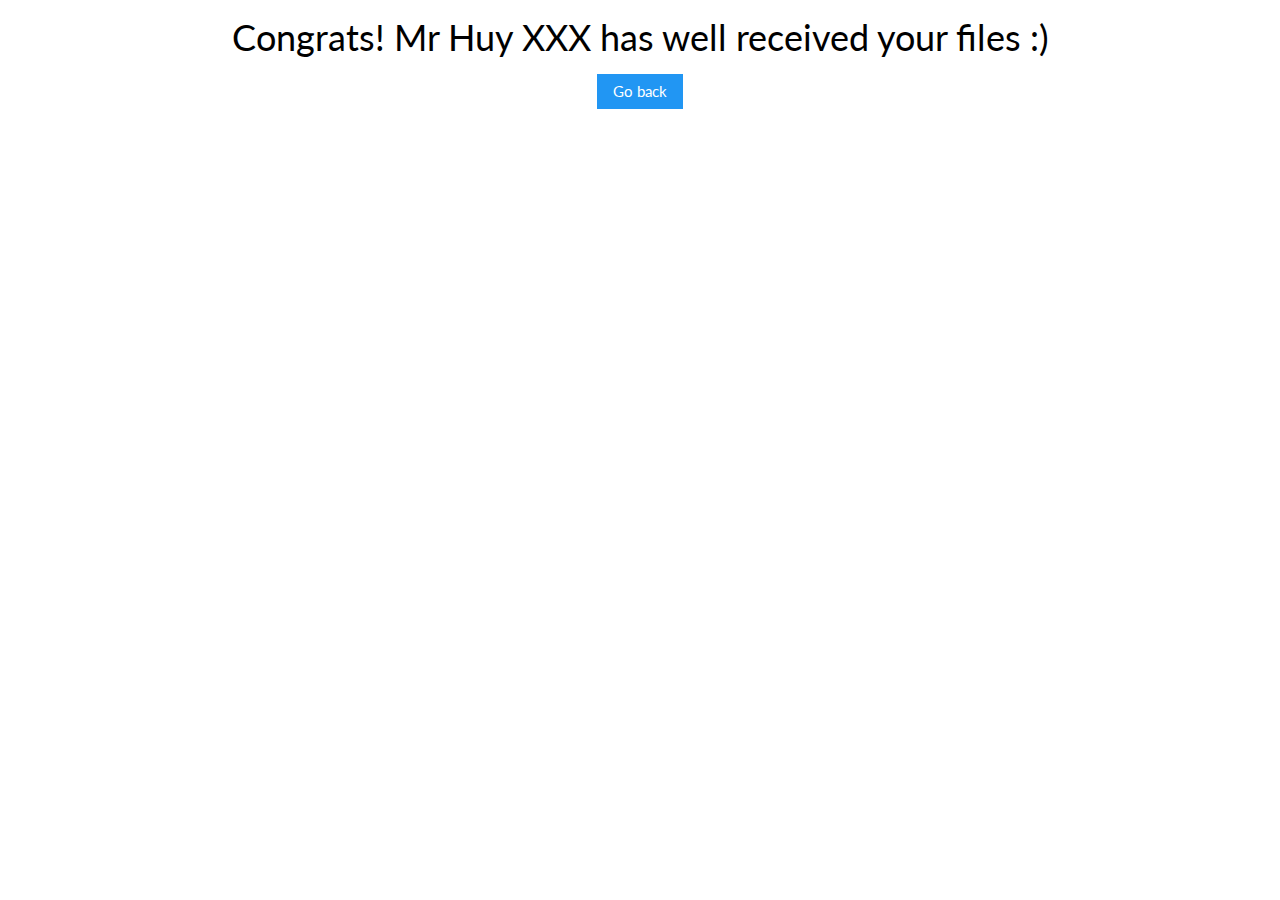
<file: templates/upload complete.html>
<!DOCTYPE html>
<html lang="en">
<head>
    <meta charset="UTF-8">
    <title>File uploaded</title>
    <meta name="viewport" content="width=device-width, initial-scale=1">
    <link rel="stylesheet" href="/static/mycss.css">
    <link href='https://fonts.googleapis.com/css?family=Lato:400,900' rel='stylesheet' type='text/css'>
    <style>
    .w3-lato {
      font-family: 'Lato', sans-serif;
    }
    .rightAbsolute {
        position: absolute;
        right: 0%;
    }

    .botRelative {
        position: relative;
        bottom: 0%;
        width: 100%;
    }

    .topRelative {
        position: relative;
        top: 0%;
        width: 100%;
    }

    .center-alignment {
        text-align: center;
    }
    </style>
</head>

<body class="w3-lato">
<h1 class="w3-lato center-alignment" style="align-content: center;">Congrats! Mr Huy XXX has well received your files :)</h1>
<div class="center-alignment">
    <button class="w3-btn w3-blue w3-lato center-alignment" onclick="goBack()">Go back</button>

    <script>
    function goBack() {
        window.history.back();
    }
    </script>
</div>
</body>
</html>
</file>
<file: static/mycss.css>
/* W3.CSS 2.52 by Jan Egil and Borge Refsnes. Do not remove this line */
*{-webkit-box-sizing:border-box;-moz-box-sizing:border-box;box-sizing:border-box}
/* Extract from normalize.css by Nicolas Gallagher and Jonathan Neal git.io/normalize */
html{-ms-text-size-adjust:100%;-webkit-text-size-adjust:100%}body{margin:0}
article,aside,details,figcaption,figure,footer,header,hgroup,main,menu,nav,section,summary{display:block}
audio,canvas,video{display:inline-block;vertical-align:baseline}
audio:not([controls]){display:none;height:0}
[hidden],template{display:none}
a{background-color:transparent}
a:active,a:hover{outline:0}abbr[title]{border-bottom:1px dotted}
b,strong,optgroup{font-weight:bold}dfn{font-style:italic}
mark{background:#ff0;color:#000}small{font-size:80%}
sub,sup{font-size:75%;line-height:0;position:relative;vertical-align:baseline}
sup{top:-0.5em}sub{bottom:-0.25em}
img{border:0}svg:not(:root){overflow:hidden}figure{margin:1em 40px}
hr{-moz-box-sizing:content-box;box-sizing:content-box}
code,kbd,pre,samp{font-family:monospace,monospace;font-size:1em}
button,input,optgroup,select,textarea{color:inherit;font:inherit;margin:0}
button{overflow:visible}button,select{text-transform:none}
button,html input[type=button],input[type=reset],input[type=submit]{-webkit-appearance:button;cursor:pointer}
button[disabled],html input[disabled]{cursor:default}
button::-moz-focus-inner,input::-moz-focus-inner{border:0;padding:0}
input[type=checkbox],input[type=radio]{padding:0}
input[type=number]::-webkit-inner-spin-button,input[type=number]::-webkit-outer-spin-button{height:auto}
input[type=search]{box-sizing:content-box;-webkit-appearance:textfield;-moz-box-sizing:content-box;-webkit-box-sizing:content-box}
input[type=search]::-webkit-search-cancel-button,input[type=search]::-webkit-search-decoration{-webkit-appearance:none}
fieldset{border:1px solid #c0c0c0;margin:0 2px;padding:.35em .625em .75em}
legend{border:0;padding:0}pre,textarea{overflow:auto}
/*End extract from normalize.css*/
html,body{font-family:Verdana,sans-serif;font-size:15px;line-height:1.5}
html{overflow-x:hidden}
h1,h2,h3,h4,h5,h6,.w3-slim,.w3-wide{font-family:"Segoe UI",Arial,sans-serif}
h1{font-size:36px}h2{font-size:30px}h3{font-size:24px}h4{font-size:20px}h5{font-size:18px}h6{font-size:16px}
.w3-serif{font-family:"Times New Roman",Times,serif}
h1,h2,h3,h4,h5,h6{font-weight:400;margin:10px 0}
.w3-wide{letter-spacing:4px}
h1 a,h2 a,h3 a,h4 a,h5 a,h6 a{font-weight:inherit}
hr{height:0;border:0;border-top:1px solid #eee;margin:20px 0}
img{margin-bottom:-5px}
a{color:inherit}
table{border-collapse:collapse;border-spacing:0;width:100%;display:table}
table,th,td{border:none}
.w3-table-all{border:1px solid #ccc}
.w3-bordered tr,.w3-table-all tr{border-bottom:1px solid #ddd}
.w3-striped tbody tr:nth-child(even){background-color:#f1f1f1}
.w3-table-all tr:nth-child(odd){background-color:#fff}
.w3-table-all tr:nth-child(even){background-color:#f1f1f1}
.w3-hoverable tbody tr:hover,.w3-ul.w3-hoverable li:hover{background-color:#ccc}
.w3-centered tr th,.w3-centered tr td{text-align:center}
.w3-table td,.w3-table th,.w3-table-all td,.w3-table-all th{padding:6px 8px;display:table-cell;text-align:left;vertical-align:top}
.w3-table th:first-child,.w3-table td:first-child,.w3-table-all th:first-child,.w3-table-all td:first-child{padding-left:16px}
.w3-btn,.w3-btn-block{border:none;display:inline-block;outline:0;padding:6px 16px;vertical-align:middle;overflow:hidden;text-decoration:none!important;color:#fff;background-color:#000;text-align:center;cursor:pointer;white-space:nowrap}
.w3-btn.w3-disabled,.w3-btn-block.w3-disabled,.w3-btn-floating.w3-disabled,.w3-btn:disabled,.w3-btn-floating:disabled,.w3-btn-floating-large.w3-disabled,.w3-btn-floating-large:disabled{cursor:not-allowed;opacity:0.3}
.w3-btn.w3-disabled *,.w3-btn-block.w3-disabled,.w3-btn-floating.w3-disabled *,.w3-btn:disabled *,.w3-btn-floating:disabled *{pointer-events:none}
.w3-btn.w3-disabled:hover,.w3-btn-block.w3-disabled:hover,.w3-btn:disabled:hover,.w3-btn-floating.w3-disabled:hover,.w3-btn-floating:disabled:hover,
.w3-btn-floating-large.w3-disabled:hover,.w3-btn-floating-large:disabled:hover{box-shadow:none}
.w3-btn:hover,.w3-btn-block:hover,.w3-btn-floating:hover,.w3-btn-floating-large:hover{box-shadow:0 8px 16px 0 rgba(0,0,0,0.2),0 6px 20px 0 rgba(0,0,0,0.19)}
.w3-btn-block{width:100%}
.w3-btn,.w3-btn-floating,.w3-btn-floating-large,.w3-closenav,.w3-opennav{-webkit-touch-callout:none;-webkit-user-select:none;-khtml-user-select:none;-moz-user-select:none;-ms-user-select:none;user-select:none}
.w3-btn-floating,.w3-btn-floating-large{display:inline-block;text-align:center;color:#fff;background-color:#000;position:relative;overflow:hidden;z-index:1;padding:0;border-radius:50%;cursor:pointer;font-size:24px}
.w3-btn-floating{width:40px;height:40px;line-height:40px}
.w3-btn-floating-large{width:56px;height:56px;line-height:56px}
.w3-btn-group .w3-btn{float:left}
.w3-btn.w3-ripple{position:relative}
.w3-ripple:after{content:"";background:#90EE90;display:block;position:absolute;padding-top:300%;padding-left:350%;margin-left:-20px!important;margin-top:-120%;opacity:0;transition:.8s}
.w3-ripple:active:after{padding:0;margin:0;opacity:1;transition:0s}
.w3-badge,.w3-tag,.w3-sign{background-color:#000;color:#fff;display:inline-block;padding-left:8px;padding-right:8px;font-weight:bold;text-align:center}
.w3-badge{border-radius:50%}
ul.w3-ul{list-style-type:none;padding:0;margin:0}
ul.w3-ul li{padding:6px 2px 6px 16px;border-bottom:1px solid #ddd}
ul.w3-ul li:last-child{border-bottom:none}
.w3-image,.w3-tooltip,.w3-display-container{position:relative}
img.w3-image,.w3-image img{max-width:100%;height:auto}
.w3-image .w3-title{position:absolute;bottom:8px;left:16px;color:#fff;font-size:20px}
.w3-fluid{max-width:100%;height:auto}
.w3-tooltip .w3-text{display:none}
.w3-tooltip:hover .w3-text{display:inline-block}
.w3-navbar{list-style-type:none;margin:0;padding:0;overflow:hidden}
.w3-navbar li{float:left}.w3-navbar li a{display:block;padding:8px 16px}.w3-navbar li a:hover{color:#000;background-color:#ccc}
.w3-navbar .w3-dropdown-hover,.w3-navbar .w3-dropdown-click{position:static}
.w3-navbar .w3-dropdown-hover:hover,.w3-navbar .w3-dropdown-hover:first-child,.w3-navbar .w3-dropdown-click:hover{background-color:#ccc;color:#000}
.w3-navbar a,.w3-topnav a,.w3-sidenav a,.w3-dropnav a,.w3-dropdown-content a,.w3-accordion-content a{text-decoration:none!important}
.w3-navbar .w3-opennav.w3-right{float:right!important}
.w3-topnav{padding:8px 8px}
.w3-topnav a{padding:0 8px;border-bottom:3px solid transparent;-webkit-transition:border-bottom .3s;transition:border-bottom .3s}
.w3-topnav a:hover{border-bottom:3px solid #fff}
.w3-topnav .w3-dropdown-hover a{border-bottom:0}
.w3-opennav,.w3-closenav{color:inherit}
.w3-opennav:hover,.w3-closenav:hover{cursor:pointer;opacity:0.8}
.w3-btn,.w3-btn-floating,.w3-btn-floating-large,.w3-btn-block,.w3-hover-shadow,.w3-hover-opacity,
.w3-navbar a,.w3-sidenav a,.w3-dropnav a,.w3-pagination li a,.w3-hoverable tbody tr,.w3-hoverable li,.w3-accordion-content a,.w3-dropdown-content a,.w3-dropdown-click:hover,.w3-dropdown-hover:hover,.w3-opennav,.w3-closenav,.w3-closebtn,
.w3-hover-amber,.w3-hover-aqua,.w3-hover-blue,.w3-hover-light-blue,.w3-hover-brown,.w3-hover-cyan,.w3-hover-blue-grey,.w3-hover-green,.w3-hover-light-green,.w3-hover-indigo,.w3-hover-khaki,.w3-hover-lime,.w3-hover-orange,.w3-hover-deep-orange,.w3-hover-pink,
.w3-hover-purple,.w3-hover-deep-purple,.w3-hover-red,.w3-hover-sand,.w3-hover-teal,.w3-hover-yellow,.w3-hover-white,.w3-hover-black,.w3-hover-grey,.w3-hover-light-grey,.w3-hover-dark-grey,.w3-hover-text-amber,.w3-hover-text-aqua,.w3-hover-text-blue,.w3-hover-text-light-blue,
.w3-hover-text-brown,.w3-hover-text-cyan,.w3-hover-text-blue-grey,.w3-hover-text-green,.w3-hover-text-light-green,.w3-hover-text-indigo,.w3-hover-text-khaki,.w3-hover-text-lime,.w3-hover-text-orange,.w3-hover-text-deep-orange,.w3-hover-text-pink,.w3-hover-text-purple,
.w3-hover-text-deep-purple,.w3-hover-text-red,.w3-hover-text-sand,.w3-hover-text-teal,.w3-hover-text-yellow,.w3-hover-text-white,.w3-hover-text-black,.w3-hover-text-grey,.w3-hover-text-light-grey,.w3-hover-text-dark-grey
{-webkit-transition:background-color .3s,color .15s,box-shadow .3s,opacity 0.3s;transition:background-color .3s,color .15s,box-shadow .3s,opacity 0.3s}
.w3-sidenav{height:100%;width:200px;background-color:#fff;position:fixed!important;z-index:1;overflow:auto}
.w3-sidenav a{padding:4px 2px 4px 16px}
.w3-sidenav a:hover{background-color:#ccc}
.w3-sidenav a,.w3-dropnav a{display:block}
.w3-sidenav .w3-dropdown-hover:hover,.w3-sidenav .w3-dropdown-hover:first-child,.w3-sidenav .w3-dropdown-click:hover{background-color:#ccc;color:#000}
.w3-sidenav .w3-dropdown-hover,.w3-sidenav .w3-dropdown-click {width:100%}.w3-sidenav .w3-dropdown-hover .w3-dropdown-content,.w3-sidenav .w3-dropdown-click .w3-dropdown-content{min-width:100%}
.w3-main,#main{transition:margin-left .4s}
.w3-dropnav{background-color:#fff}
.w3-dropnav a:hover{text-decoration:underline!important}
.w3-modal{z-index:3;display:none;padding-top:100px;position:fixed;left:0;top:0;width:100%;height:100%;overflow:auto;background-color:rgb(0,0,0);background-color:rgba(0,0,0,0.4)}
.w3-modal-content{margin:auto;background-color:#fff;position:relative;padding:0;outline:0;width:600px}.w3-closebtn{text-decoration:none;float:right;font-size:24px;font-weight:bold;color:inherit}
.w3-closebtn:hover,.w3-closebtn:focus{color:#000;text-decoration:none;cursor:pointer}
.w3-pagination{display:inline-block;padding:0;margin:0}
.w3-pagination li{display:inline}
.w3-pagination li a{text-decoration:none;color:#000;float:left;padding:8px 16px}
.w3-pagination li a:hover,.w3-pagination li a:focus{background-color:#ccc}
.w3-input-group,.w3-group{margin-top:24px;margin-bottom:24px}
.w3-input{padding:8px;display:block;border:none;border-bottom:1px solid #808080;width:100%}
.w3-label{color:#009688}
.w3-input:not(:valid)~.w3-validate{color:#f44336}
.w3-select{padding:4px 0;width:100%;color:#000;border:1px solid transparent;border-bottom:1px solid #009688}
.w3-select select:focus{color:#000;border:1px solid #009688}.w3-select option[disabled]{color:#009688}
.w3-dropdown-click,.w3-dropdown-hover{position:relative;display:inline-block;cursor:pointer}
.w3-dropdown-hover:hover .w3-dropdown-content{display:block;z-index:1}
.w3-dropdown-content{cursor:auto;color:#000;background-color:#fff;display:none;position:absolute;min-width:160px;margin:0;padding:0}
.w3-dropdown-content a{padding:6px 16px;display:block}
.w3-dropdown-content a:hover{background-color:#ccc}
.w3-accordion {width:100%;cursor:pointer}
.w3-accordion-content{cursor:auto;display:none;position:relative;width:100%;margin:0;padding:0}
.w3-accordion-content a{padding:6px 16px;display:block}
.w3-accordion-content a:hover{background-color:#ccc}
.w3-progress-container{width:100%;height:1.5em;position:relative;background-color:#f1f1f1}
.w3-progressbar{background-color:#757575;height:100%;position:absolute;line-height:inherit}
input[type=checkbox].w3-check,input[type=radio].w3-radio{width:24px;height:24px;position:relative;top:6px}
input[type=checkbox].w3-check:checked+.w3-validate,input[type=radio].w3-radio:checked+.w3-validate{color:#009688}
input[type=checkbox].w3-check:disabled+.w3-validate,input[type=radio].w3-radio:disabled+.w3-validate{color:#aaa}
.w3-responsive{overflow-x:auto}
.w3-container:after,.w3-row:after,.w3-row-padding:after,.w3-topnav:after,.w3-clear:after,.w3-btn-group:before,.w3-btn-group:after
{content:"";display:table;clear:both}
.w3-col,.w3-half,.w3-third,.w3-twothird,.w3-threequarter,.w3-quarter{float:left;width:100%}
.w3-col.s1{width:8.33333%}
.w3-col.s2{width:16.66666%}
.w3-col.s3{width:24.99999%}
.w3-col.s4{width:33.33333%}
.w3-col.s5{width:41.66666%}
.w3-col.s6{width:49.99999%}
.w3-col.s7{width:58.33333%}
.w3-col.s8{width:66.66666%}
.w3-col.s9{width:74.99999%}
.w3-col.s10{width:83.33333%}
.w3-col.s11{width:91.66666%}
.w3-col.s12,.w3-half,.w3-third,.w3-twothird,.w3-threequarter,.w3-quarter{width:99.99999%}
@media only screen and (min-width:601px){
.w3-col.m1{width:8.33333%}
.w3-col.m2{width:16.66666%}
.w3-col.m3,.w3-quarter{width:24.99999%}
.w3-col.m4,.w3-third{width:33.33333%}
.w3-col.m5{width:41.66666%}
.w3-col.m6,.w3-half{width:49.99999%}
.w3-col.m7{width:58.33333%}
.w3-col.m8,.w3-twothird{width:66.66666%}
.w3-col.m9,.w3-threequarter{width:74.99999%}
.w3-col.m10{width:83.33333%}
.w3-col.m11{width:91.66666%}
.w3-col.m12{width:99.99999%}}
@media only screen and (min-width:993px){
.w3-col.l1{width:8.33333%}
.w3-col.l2{width:16.66666%}
.w3-col.l3,.w3-quarter{width:24.99999%}
.w3-col.l4,.w3-third{width:33.33333%}
.w3-col.l5{width:41.66666%}
.w3-col.l6,.w3-half{width:49.99999%}
.w3-col.l7{width:58.33333%}
.w3-col.l8,.w3-twothird{width:66.66666%}
.w3-col.l9,.w3-threequarter{width:74.99999%}
.w3-col.l10{width:83.33333%}
.w3-col.l11{width:91.66666%}
.w3-col.l12{width:99.99999%}}
.w3-content{max-width:980px;margin:auto}
.w3-rest{overflow:hidden}
.w3-hide{display:none!important}.w3-show-block,.w3-show{display:block!important}.w3-show-inline-block{display:inline-block!important}
@media (max-width:600px){.w3-modal-content{margin:0 10px;width:auto!important}.w3-modal{padding-top:30px}}
@media (max-width:768px){.w3-modal-content{width:500px}.w3-modal{padding-top:50px}}
@media (min-width:993px){.w3-modal-content{width:900px}}
@media screen and (max-width:600px){.w3-topnav a{display:block}.w3-navbar li:not(.w3-opennav){float:none;width:100%!important}.w3-navbar li.w3-right{float:none!important}}
@media screen and (max-width:600px){.w3-topnav .w3-dropdown-hover .w3-dropdown-content,.w3-navbar .w3-dropdown-click .w3-dropdown-content,.w3-navbar .w3-dropdown-hover .w3-dropdown-content{position:relative}}
@media screen and (max-width:600px){.w3-topnav,.w3-navbar{text-align:center}}
@media (max-width:600px){.w3-hide-small{display:none!important}}
@media (max-width:992px) and (min-width:601px){.w3-hide-medium{display:none!important}}
@media (min-width:993px){.w3-hide-large{display:none!important}}
@media screen and (max-width:992px){.w3-sidenav.w3-collapse{display:none}.w3-main{margin-left:0!important}}
@media screen and (min-width:992px){.w3-sidenav.w3-collapse{display:block!important}}
.w3-top,.w3-bottom{position:fixed;width:100%;z-index:1}.w3-top{top:0}.w3-bottom{bottom:0}
.w3-overlay{position:fixed;display:none;width:100%;height:100%;top:0;left:0;right:0;bottom:0;background-color:rgba(0,0,0,0.5);z-index:2}
.w3-left{float:left!important}.w3-right{float:right!important}
.w3-tiny{font-size:10px!important}.w3-small{font-size:12px!important}
.w3-medium{font-size:15px!important}
.w3-large{font-size:18px!important}
.w3-xlarge{font-size:24px!important}
.w3-xxlarge{font-size:36px!important}
.w3-xxxlarge{font-size:48px!important}
.w3-jumbo{font-size:64px!important}
.w3-vertical{word-break:break-all;line-height:1;text-align:center;width:0.6em}
.w3-left-align{text-align:left!important}.w3-right-align{text-align:right!important}
.w3-justify{text-align:justify!important}
.w3-center{text-align:center!important}
.w3-display-topleft{position:absolute;left:0;top:0}.w3-display-topright{position:absolute;right:0;top:0}
.w3-display-bottomleft{position:absolute;left:0;bottom:0}.w3-display-bottomright{position:absolute;right:0;bottom:0}
.w3-display-middle{position:absolute;left:0;bottom:50%;width:100%;text-align:center}
.w3-display-topmiddle{position:absolute;left:0;top:0;width:100%;text-align:center}.w3-display-bottommiddle{position:absolute;left:0;bottom:0;width:100%;text-align:center}
.w3-circle{border-radius:50%!important}
.w3-round-small{border-radius:2px!important}.w3-round,.w3-round-medium{border-radius:4px!important}
.w3-round-large{border-radius:8px!important}.w3-round-xlarge{border-radius:16px!important}
.w3-round-xxlarge{border-radius:32px!important}.w3-round-jumbo{border-radius:64px!important}
.w3-border-0{border:0!important}
.w3-border{border:1px solid #ccc!important}
.w3-border-top{border-top:1px solid #ccc!important}.w3-border-bottom{border-bottom:1px solid #ccc!important}
.w3-border-left{border-left:1px solid #ccc!important}.w3-border-right{border-right:1px solid #ccc!important}
.w3-margin{margin:16px!important}
.w3-margin-top{margin-top:16px!important}.w3-margin-bottom{margin-bottom:16px!important}
.w3-margin-left{margin-left:16px!important}.w3-margin-right{margin-right:16px!important}
.w3-section,.w3.paragraph{margin-top:16px!important;margin-bottom:16px!important}
/* Might be removed in a later version */
.w3-margin-0{margin:0!important}
.w3-margin-4{margin:4px!important}
.w3-margin-8{margin:8px!important}
.w3-margin-12{margin:12px!important}
.w3-margin-16{margin:16px!important}
.w3-margin-24{margin:24px!important}
.w3-margin-32{margin:32px!important}
.w3-margin-48{margin:48px!important}
.w3-margin-64{margin:64px!important}
.w3-padding-tiny{padding:2px 4px!important}
.w3-padding-small{padding:4px 8px!important}
.w3-padding-medium,.w3-padding,.w3-form{padding:8px 16px!important}
.w3-padding-large{padding:12px 24px!important}
.w3-padding-xlarge{padding:16px 32px!important}
.w3-padding-xxlarge{padding:24px 48px!important}
.w3-padding-jumbo{padding:32px 64px!important}
/* End remove */
.w3-padding-4,.w3-padding-hor-4{padding-top:4px!important;padding-bottom:4px!important}
.w3-padding-8,.w3-padding-hor-8{padding-top:8px!important;padding-bottom:8px!important}
.w3-padding-12,.w3-padding-hor-12{padding-top:12px!important;padding-bottom:12px!important}
.w3-padding-16,.w3-padding-hor-16{padding-top:16px!important;padding-bottom:16px!important}
.w3-padding-24,.w3-padding-hor-24{padding-top:24px!important;padding-bottom:24px!important}
.w3-padding-32,.w3-padding-hor-32{padding-top:32px!important;padding-bottom:32px!important}
.w3-padding-48,.w3-padding-hor-48{padding-top:48px!important;padding-bottom:48px!important}
.w3-padding-64,.w3-padding-hor-64{padding-top:64px!important;padding-bottom:64px!important}
.w3-padding-128,.w3-padding-hor-128{padding-top:128px!important;padding-bottom:128px!important}
.w3-padding-0{padding:0!important}
.w3-padding-ver-4{padding-left:4px!important;padding-right:4px!important}
.w3-padding-ver-8{padding-left:8px!important;padding-right:8px!important}
.w3-padding-ver-12{padding-left:12px!important;padding-right:12px!important}
.w3-padding-ver-16{padding-left:16px!important;padding-right:16px!important}
.w3-padding-ver-24{padding-left:24px!important;padding-right:24px!important}
.w3-padding-ver-32{padding-left:32px!important;padding-right:32px!important}
.w3-padding-ver-48{padding-left:48px!important;padding-right:48px!important}
.w3-padding-ver-64{padding-left:64px!important;padding-right:64px!important}
.w3-padding-top{padding-top:8px!important}.w3-padding-bottom{padding-bottom:8px!important}
.w3-padding-left{padding-left:16px!important}.w3-padding-right{padding-right:16px!important}
.w3-topbar{border-top:6px solid #ccc!important}.w3-bottombar{border-bottom:6px solid #ccc!important}
.w3-leftbar{border-left:6px solid #ccc!important}.w3-rightbar{border-right:6px solid #ccc!important}
.w3-row-padding,.w3-row-padding>.w3-half,.w3-row-padding>.w3-third,.w3-row-padding>.w3-twothird,.w3-row-padding>.w3-threequarter,.w3-row-padding>.w3-quarter,.w3-row-padding>.w3-col{padding:0 8px}
.w3-spin{animation:w3-spin 2s infinite linear;-webkit-animation:w3-spin 2s infinite linear}
@-webkit-keyframes w3-spin{
0%{-webkit-transform:rotate(0deg);transform:rotate(0deg)}
100%{-webkit-transform:rotate(359deg);transform:rotate(359deg)}}
@keyframes w3-spin{
0%{-webkit-transform:rotate(0deg);transform: rotate(0deg)}
100%{-webkit-transform:rotate(359deg);transform:rotate(359deg)}}
.w3-container{padding:0.01em 16px}
.w3-example{background-color:#f1f1f1;padding:0.01em 16px}
.w3-code{font-family:Consolas,"courier new";font-size:16px;line-height:1.4;width:auto;background-color:#fff;padding:8px 12px;border-left:4px solid #009688;word-wrap:break-word}
.w3-example,.w3-code,.w3-reference{margin:20px 0}
.w3-card{border:1px solid #ccc}
.w3-card-2,.w3-example{box-shadow:0 2px 4px 0 rgba(0,0,0,0.16),0 2px 10px 0 rgba(0,0,0,0.12)!important}
.w3-card-4,.w3-hover-shadow:hover{box-shadow:0 4px 8px 0 rgba(0,0,0,0.2),0 6px 20px 0 rgba(0,0,0,0.19)!important}
.w3-card-8{box-shadow:0 8px 16px 0 rgba(0,0,0,0.2),0 6px 20px 0 rgba(0,0,0,0.19)!important}
.w3-card-12{box-shadow:0 12px 16px 0 rgba(0,0,0,0.24),0 17px 50px 0 rgba(0,0,0,0.19)!important}
.w3-card-16{box-shadow:0 16px 24px 0 rgba(0,0,0,0.22),0 25px 55px 0 rgba(0,0,0,0.21)!important}
.w3-card-24{box-shadow:0 24px 24px 0 rgba(0,0,0,0.2),0 40px 77px 0 rgba(0,0,0,0.22)!important}
.w3-animate-fading{-webkit-animation:fading 10s infinite;animation:fading 10s infinite}
@-webkit-keyframes fading{0%{opacity:0}50%{opacity:1}100%{opacity:0}}
@keyframes fading{0%{opacity:0}50%{opacity:1}100%{opacity:0}}
.w3-animate-opacity{-webkit-animation:opac 1.5s;animation:opac 1.5s}
@-webkit-keyframes opac{from{opacity:0} to{opacity:1}}
@keyframes opac{from{opacity:0} to{opacity:1}}
.w3-animate-top{position:relative;-webkit-animation:animatetop 0.4s;animation:animatetop 0.4s}
@-webkit-keyframes animatetop{from{top:-300px;opacity:0} to{top:0;opacity:1}}
@keyframes animatetop{from{top:-300px;opacity:0} to{top:0;opacity:1}}
.w3-animate-left{position:relative;-webkit-animation:animateleft 0.4s;animation:animateleft 0.4s}
@-webkit-keyframes animateleft{from{left:-300px;opacity:0} to{left:0;opacity:1}}
@keyframes animateleft{from{left:-300px;opacity:0} to{left:0;opacity:1}}
.w3-animate-right{position:relative;-webkit-animation:animateright 0.4s;animation:animateright 0.4s}
@-webkit-keyframes animateright{from{right:-300px;opacity:0} to{right:0;opacity:1}}
@keyframes animateright{from{right:-300px;opacity:0} to{right:0;opacity:1}}
.w3-animate-bottom{position:relative;-webkit-animation:animatebottom 0.4s;animation:animatebottom 0.4s}
@-webkit-keyframes animatebottom{from{bottom:-300px;opacity:0} to{bottom:0px;opacity:1}}
@keyframes animatebottom{from{bottom:-300px;opacity:0} to{bottom:0;opacity:1}}
.w3-animate-zoom {-webkit-animation:animatezoom 0.6s;animation:animatezoom 0.6s}
@-webkit-keyframes animatezoom{from{-webkit-transform:scale(0)} to{-webkit-transform:scale(1)}}
@keyframes animatezoom{from{transform:scale(0)} to{transform:scale(1)}}
.w3-animate-input{-webkit-transition:width 0.4s ease-in-out;transition:width 0.4s ease-in-out}.w3-animate-input:focus{width:100%!important}
.w3-transparent{background-color:transparent!important}
.w3-hover-none:hover{box-shadow:none!important;background-color:transparent!important}
.w3-amber,.w3-hover-amber:hover{color:#000!important;background-color:#ffc107!important}
.w3-aqua,.w3-hover-aqua:hover{color:#000!important;background-color:#00ffff!important}
.w3-blue,.w3-hover-blue:hover{color:#fff!important;background-color:#2196F3!important}
.w3-light-blue,.w3-hover-light-blue:hover{color:#000!important;background-color:#87CEEB!important}
.w3-brown,.w3-hover-brown:hover{color:#fff!important;background-color:#795548!important}
.w3-cyan,.w3-hover-cyan:hover{color:#000!important;background-color:#00bcd4!important}
.w3-blue-grey,.w3-hover-blue-grey:hover{color:#fff!important;background-color:#607d8b!important}
.w3-green,.w3-hover-green:hover{color:#fff!important;background-color:#4CAF50!important}
.w3-light-green,.w3-hover-light-green:hover{color:#000!important;background-color:#8bc34a!important}
.w3-indigo,.w3-hover-indigo:hover{color:#fff!important;background-color:#3f51b5!important}
.w3-khaki,.w3-hover-khaki:hover{color:#000!important;background-color:#f0e68c!important}
.w3-lime,.w3-hover-lime:hover{color:#000!important;background-color:#cddc39!important}
.w3-orange,.w3-hover-orange:hover{color:#000!important;background-color:#ff9800!important}
.w3-deep-orange,.w3-hover-deep-orange:hover{color:#fff!important;background-color:#ff5722!important}
.w3-pink,.w3-hover-pink:hover{color:#fff!important;background-color:#e91e63!important}
.w3-purple,.w3-hover-purple:hover{color:#fff!important;background-color:#9c27b0!important}
.w3-deep-purple,.w3-hover-deep-purple:hover{color:#fff!important;background-color:#673ab7!important}
.w3-red,.w3-hover-red:hover{color:#fff!important;background-color:#f44336!important}
.w3-sand,.w3-hover-sand:hover{color:#000!important;background-color:#fdf5e6!important}
.w3-teal,.w3-hover-teal:hover{color:#fff!important;background-color:#009688!important}
.w3-yellow,.w3-hover-yellow:hover{color:#000!important;background-color:#ffeb3b!important}
.w3-white,.w3-hover-white:hover{color:#000!important;background-color:#fff!important}
.w3-black,.w3-hover-black:hover{color:#fff!important;background-color:#000!important}
.w3-grey,.w3-hover-grey:hover{color:#000!important;background-color:#9e9e9e!important}
.w3-light-grey,.w3-hover-light-grey:hover{color:#000!important;background-color:#f1f1f1!important}
.w3-dark-grey,.w3-hover-dark-grey:hover{color:#fff!important;background-color:#616161!important}
.w3-pale-red,.w3-hover-pale-red:hover{color:#000!important;background-color:#ffe7e7!important}.w3-pale-green,.w3-hover-pale-green:hover{color:#000!important;background-color:#e7ffe7!important}
.w3-pale-yellow,.w3-hover-pale-yellow:hover{color:#000!important;background-color:#ffffd7!important}.w3-pale-blue,.w3-hover-pale-blue:hover{color:#000!important;background-color:#e7ffff!important}
.w3-text-amber,.w3-hover-text-amber:hover{color:#ffc107!important}
.w3-text-aqua,.w3-hover-text-aqua:hover{color:#00ffff!important}
.w3-text-blue,.w3-hover-text-blue:hover{color:#2196F3!important}
.w3-text-light-blue,.w3-hover-text-light-blue:hover{color:#87CEEB!important}
.w3-text-brown,.w3-hover-text-brown:hover{color:#795548!important}
.w3-text-cyan,.w3-hover-text-cyan:hover{color:#00bcd4!important}
.w3-text-blue-grey,.w3-hover-text-blue-grey:hover{color:#607d8b!important}
.w3-text-green,.w3-hover-text-green:hover{color:#4CAF50!important}
.w3-text-light-green,.w3-hover-text-light-green:hover{color:#8bc34a!important}
.w3-text-indigo,.w3-hover-text-indigo:hover{color:#3f51b5!important}
.w3-text-khaki,.w3-hover-text-khaki:hover{color:#b4aa50!important}
.w3-text-lime,.w3-hover-text-lime:hover{color:#cddc39!important}
.w3-text-orange,.w3-hover-text-orange:hover{color:#ff9800!important}
.w3-text-deep-orange,.w3-hover-text-deep-orange:hover{color:#ff5722!important}
.w3-text-pink,.w3-hover-text-pink:hover{color:#e91e63!important}
.w3-text-purple,.w3-hover-text-purple:hover{color:#9c27b0!important}
.w3-text-deep-purple,.w3-hover-text-deep-purple:hover{color:#673ab7!important}
.w3-text-red,.w3-hover-text-red:hover{color:#f44336!important}
.w3-text-sand,.w3-hover-text-sand:hover{color:#fdf5e6!important}
.w3-text-teal,.w3-hover-text-teal:hover{color:#009688!important}
.w3-text-yellow,.w3-hover-text-yellow:hover{color:#d2be0e!important}
.w3-text-white,.w3-hover-text-white:hover{color:#fff!important}
.w3-text-black,.w3-hover-text-black:hover{color:#000!important}
.w3-text-grey,.w3-hover-text-grey:hover{color:#757575!important}
.w3-text-light-grey,.w3-hover-text-light-grey:hover{color:#f1f1f1!important}
.w3-text-dark-grey,.w3-hover-text-dark-grey:hover{color:#3a3a3a!important}
.w3-border-amber,.w3-hover-border-amber:hover{border-color:#ffc107!important}
.w3-border-aqua,.w3-hover-border-aqua:hover{border-color:#00ffff!important}
.w3-border-blue,.w3-hover-border-blue:hover{border-color:#2196F3!important}
.w3-border-light-blue,.w3-hover-border-light-blue:hover{border-color:#87CEEB!important}
.w3-border-brown,.w3-hover-border-brown:hover{border-color:#795548!important}
.w3-border-cyan,.w3-hover-border-cyan:hover{border-color:#00bcd4!important}
.w3-border-blue-grey,.w3-hover-blue-grey:hover{border-color:#607d8b!important}
.w3-border-green,.w3-hover-border-green:hover{border-color:#4CAF50!important}
.w3-border-light-green,.w3-hover-border-light-green:hover{border-color:#8bc34a!important}
.w3-border-indigo,.w3-hover-border-indigo:hover{border-color:#3f51b5!important}
.w3-border-khaki,.w3-hover-border-khaki:hover{border-color:#f0e68c!important}
.w3-border-lime,.w3-hover-border-lime:hover{border-color:#cddc39!important}
.w3-border-orange,.w3-hover-border-orange:hover{border-color:#ff9800!important}
.w3-border-deep-orange,.w3-hover-border-deep-orange:hover{border-color:#ff5722!important}
.w3-border-pink,.w3-hover-border-pink:hover{border-color:#e91e63!important}
.w3-border-purple,.w3-hover-border-purple:hover{border-color:#9c27b0!important}
.w3-border-deep-purple,.w3-hover-border-deep-purple:hover{border-color:#673ab7!important}
.w3-border-red,.w3-hover-border-red:hover{border-color:#f44336!important}
.w3-border-sand,.w3-hover-border-sand:hover{border-color:#fdf5e6!important}
.w3-border-teal,.w3-hover-border-teal:hover{border-color:#009688!important}
.w3-border-yellow,.w3-hover-border-yellow:hover{border-color:#ffeb3b!important}
.w3-border-white,.w3-hover-border-white:hover{border-color:#fff!important}
.w3-border-black,.w3-hover-border-black:hover{border-color:#000!important}
.w3-border-grey,.w3-hover-border-grey:hover{border-color:#9e9e9e!important}
.w3-border-light-grey,.w3-hover-border-light-grey:hover{border-color:#f1f1f1!important}
.w3-border-dark-grey,.w3-hover-border-dark-grey:hover{border-color:#616161!important}
.w3-border-pale-red,.w3-hover-border-pale-red:hover{border-color:#ffe7e7!important}.w3-border-pale-green,.w3-hover-border-pale-green:hover{border-color:#e7ffe7!important}
.w3-border-pale-yellow,.w3-hover-border-pale-yellow:hover{border-color:#ffffd7!important}.w3-border-pale-blue,.w3-hover-border-pale-blue:hover{border-color:#e7ffff!important}
.w3-opacity,.w3-hover-opacity:hover{opacity:0.60}
.w3-text-shadow{text-shadow:1px 1px 0 #444}.w3-text-shadow-white{text-shadow:1px 1px 0 #ddd}
</file>
